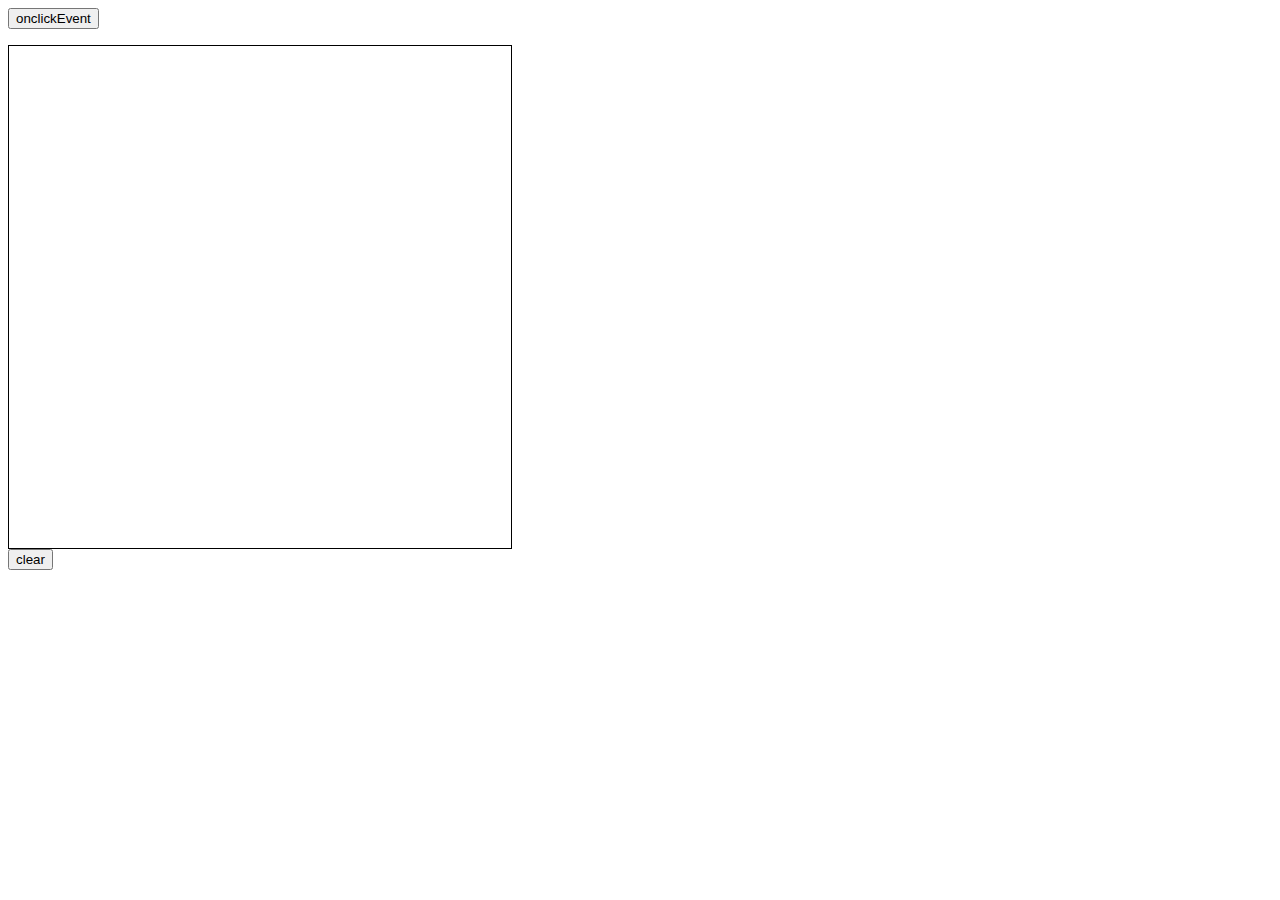
<file: eventos/worksheet1.html>
<!DOCTYPE html>
<html>
	<head>
		<script type="text/javascript" src="worksheet1.js"></script>
		<link rel="stylesheet" type="text/css" href="worksheet1.css">
		<meta charset="utf-8">
	</head>
	<body mousemove="posicion()">
		<button onclick="clic()">onclickEvent</button>
		<p id="pos"></p>
		<div id="tabla"></div>
		<button id="clear">clear</button>
	</body>
</html>
</file>
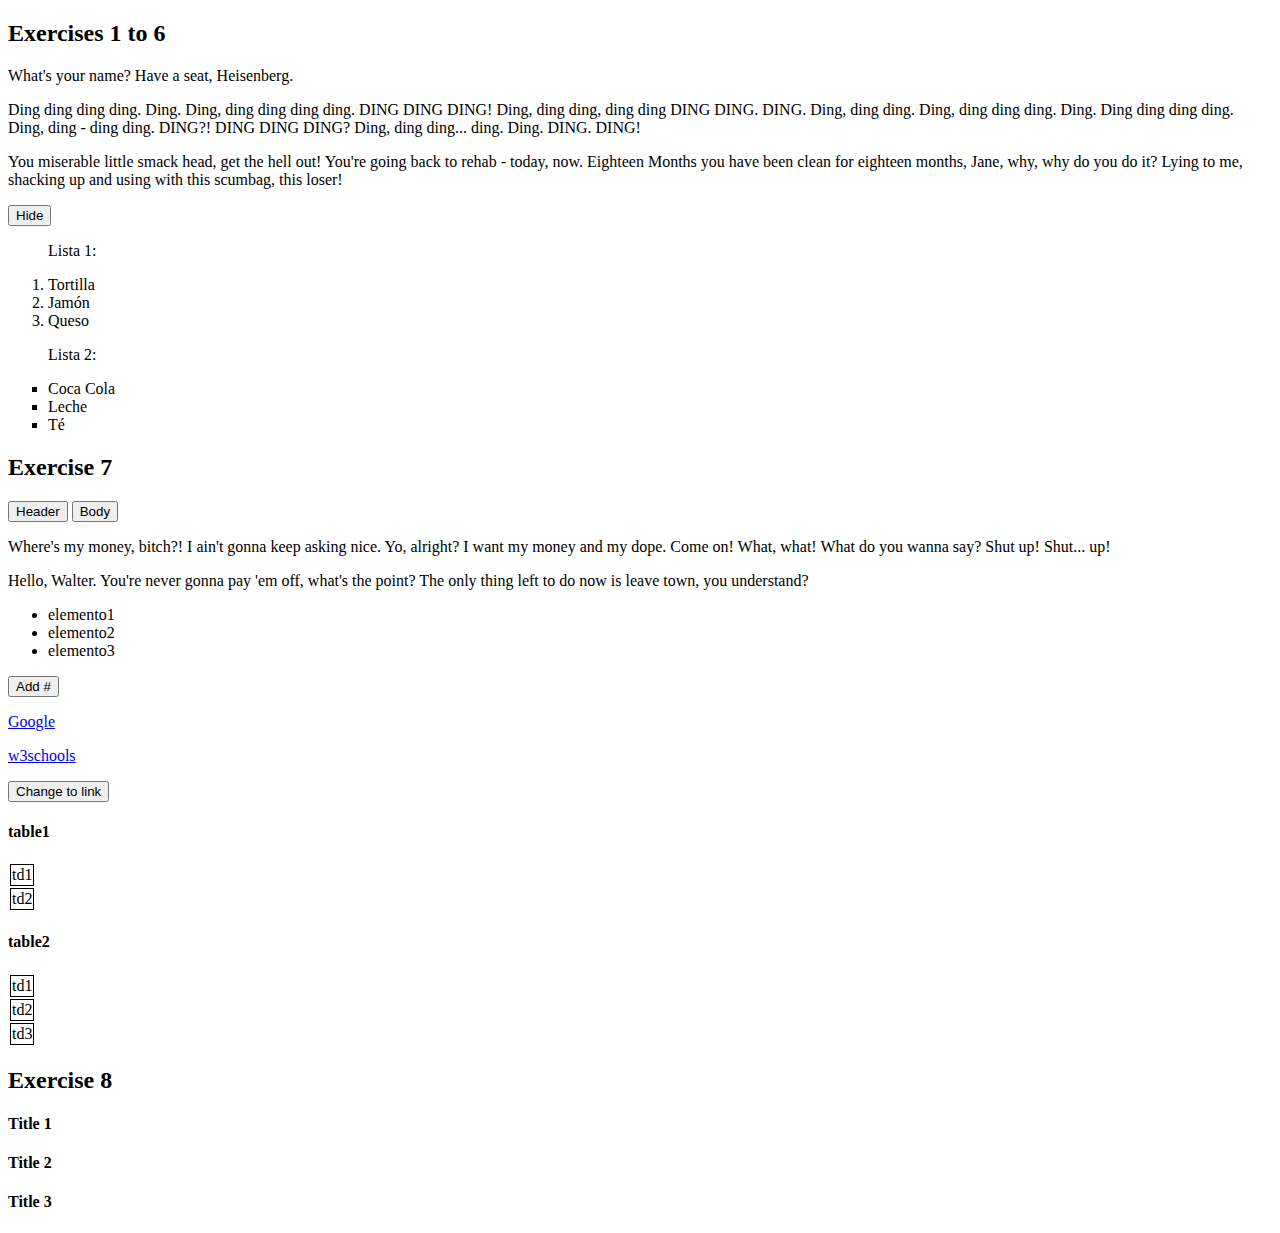
<file: jquery/worksheet1_jQuery.html>
<!DOCTYPE html>
<html>
	<head>
		<meta charset="utf-8">
		<script src="https://ajax.googleapis.com/ajax/libs/jquery/3.1.1/jquery.min.js"></script>
		<script type="text/javascript" src="worksheet1_jQuery.js" type=></script>
		<style type="text/css">
			td{
				border: 1px solid black;
			}
		</style>
	</head>
	<body>
		<div>
			<h2>Exercises 1 to 6</h2>
			<header id="header" class="intro">What's your name? Have a seat, Heisenberg.</header>

			<p id="p1" class="intro">Ding ding ding ding. Ding. Ding, ding ding ding ding. DING DING DING! Ding, ding ding, ding ding DING DING. DING. Ding, ding ding. Ding, ding ding ding. Ding. Ding ding ding ding. Ding, ding - ding ding. DING?! DING DING DING? Ding, ding ding... ding. Ding. DING. DING! </p>

			<p class="p2">You miserable little smack head, get the hell out! You're going back to rehab - today, now. Eighteen Months you have been clean for eighteen months, Jane, why, why do you do it? Lying to me, shacking up and using with this scumbag, this loser! </p>

			<button class="btn1">Hide</button>

			<ol style="list-style-position: outside">
				<p>Lista 1:</p>
				<li class="l1">
					Tortilla
				</li>
				<li>
					Jamón
				</li>
				<li>
					Queso
				</li>
			</ol>
			<ul style="list-style-type: square; list-style-position: outside;">
				<p>Lista 2:</p>
				<li class="l1">
					Coca Cola
				</li>
				<li>
					Leche
				</li>
				<li>
					Té
				</li>
			</ul>
		</div>
		<div>
			<h2>Exercise 7</h2>
			<button class="btn2">Header</button>
			<button class="btn3">Body</button>

			<div class="container">
				<p>Where's my money, bitch?! I ain't gonna keep asking nice. Yo, alright? I want my money and my dope. Come on! What, what! What do you wanna say? Shut up! Shut... up! </p>
				<p>Hello, Walter. You're never gonna pay 'em off, what's the point? The only thing left to do now is leave town, you understand? </p>
			</div>
			
			<ul class="list">
				<li>elemento1</li>
				<li>elemento2</li>
				<li>elemento3</li>
			</ul>

			<button class="btn4">Add #</button>
			
			<p><a href="https://google.es">Google</a></p>
			<p><a href="https://w3schools.com">w3schools</a></p>

			<button class="btn5">Change to link</button>
				
			<table class="table1">
				<h4>table1</h4>
				<tr>
					<td>td1</td>
				</tr>
				<tr>
					<td>td2</td>
				</tr>
			</table>

			<table class="table2">
				<h4>table2</h4>
				<tr>
					<td>td1</td>
				</tr>
				<tr>
					<td>td2</td>
				</tr>
				<tr>
					<td>td3</td>
				</tr>
			</table>
		</div>
		<div>
			<h2>Exercise 8</h2>
			<div>
				<h4>Title 1</h4>
			</div>
			<div>
				<h4>Title 2</h4>
			</div>
			<div>
				<h4>Title 3</h4>
			</div>
		</div>

	</body>
</html>
</file>
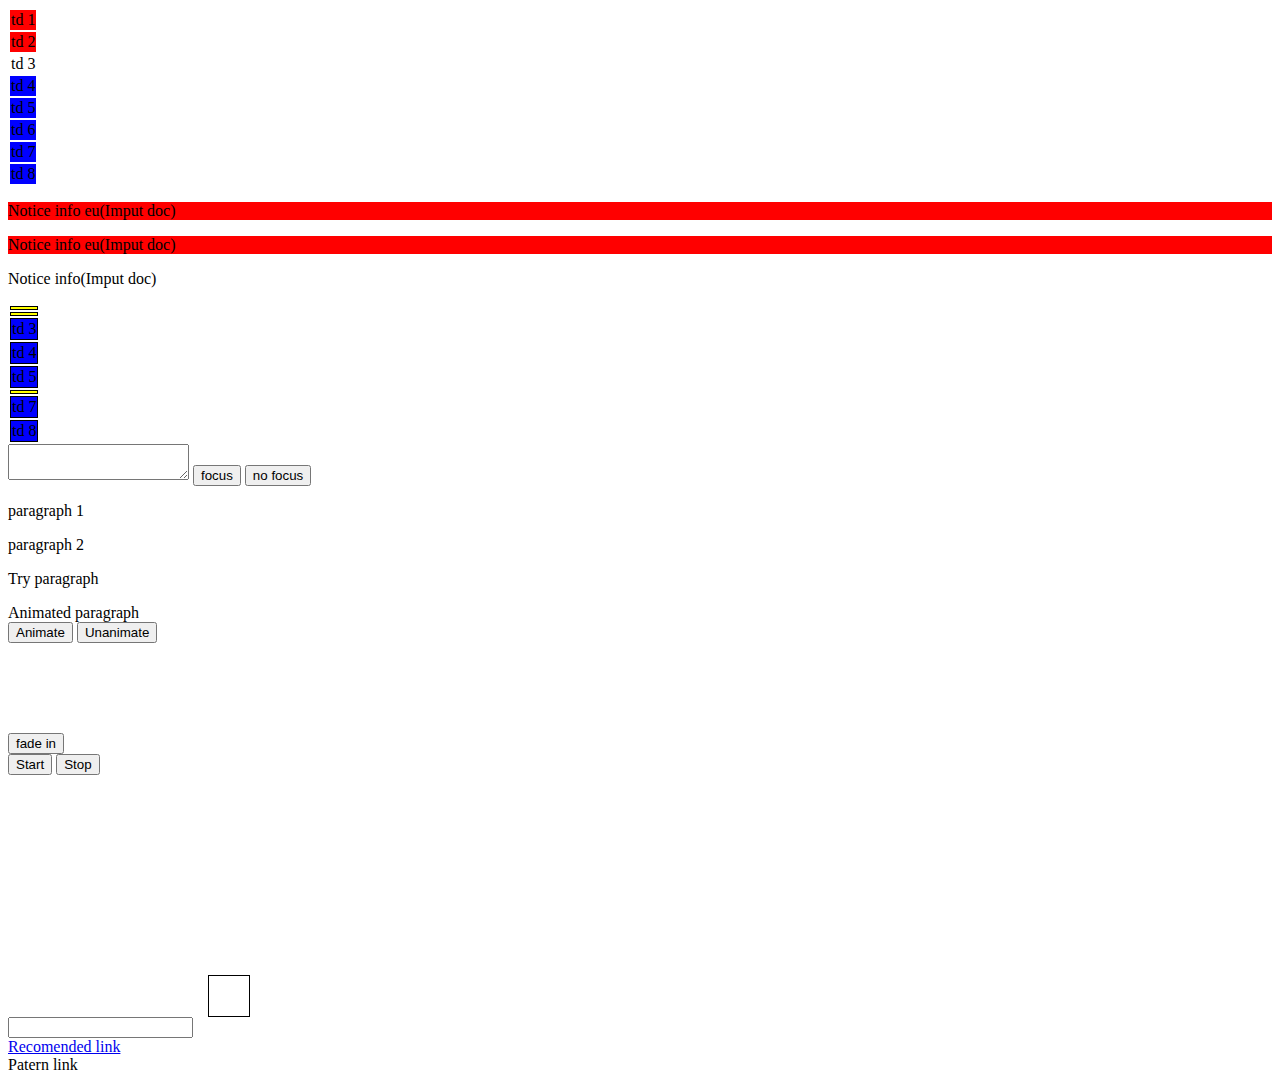
<file: jquery/worksheet3_jQuery.html>
<!DOCTYPE html>
<html>
	<head>
		<meta charset="utf-8">
		<script src="https://ajax.googleapis.com/ajax/libs/jquery/3.1.1/jquery.min.js"></script>
		<script src="worksheet3_jQuery.js"></script>
		<style>
			#div1{
				width: 40px;
				height: 40px;
				margin-left: 200px;
				margin-top: 200px;
				border: 1px solid black;
			}
		</style>
	</head>
	<body>
		<div class="ex1">
			<table>
				<tr>
					<td>td 1</td>
				</tr>
				<tr>
					<td>td 2</td>
				</tr>
				<tr>
					<td>td 3</td>
				</tr>
				<tr>
					<td>td 4</td>
				</tr>
				<tr>
					<td>td 5</td>
				</tr>
				<tr>
					<td>td 6</td>
				</tr>
				<tr>
					<td>td 7</td>
				</tr>
				<tr>
					<td>td 8</td>
				</tr>
			</table>
		</div>

		<div class="ex2">
			<p>Notice info eu(Imput doc)</p>

			<p>Notice info eu(Imput doc)</p>

			<p>Notice info(Imput doc)</p>
		</div>

		<div class="ex3">
			<table>
				<tr>
					<td style="border: 1px solid black"></td>
				</tr>
				<tr>
					<td style="border: 1px solid black"></td>
				</tr>
				<tr>
					<td style="border: 1px solid black">td 3</td>
				</tr>
				<tr>
					<td style="border: 1px solid black">td 4</td>
				</tr>
				<tr>
					<td style="border: 1px solid black">td 5</td>
				</tr>
				<tr>
					<td style="border: 1px solid black"></td>
				</tr>
				<tr>
					<td style="border: 1px solid black">td 7</td>
				</tr>
				<tr>
					<td style="border: 1px solid black">td 8</td>
				</tr>
			</table>
		</div>

		<div class="ex4">
			<textarea></textarea>
			<button class="focus">focus</button>
			<button class="focusout">no focus</button>
		</div>

		<div class="ex5">
			<p>paragraph 1</p>
			<p>paragraph 2</p>
		</div>

		<div class="ex6">
			<p>Try paragraph</p>
		</div>

		<div class="ex7">
			<div id="div">Animated paragraph</div>
			<button class="animated">Animate</button>
			<button class="nonanimated">Unanimate</button>
		</div>

		<div class="ex8">
			<div id="div1" style="width:80px;height:80px;display:none;background-color:red;"></div><br>
			<div id="div2" style="width:80px;height:80px;display:none;background-color:green;"></div><br>
			<div id="div3" style="width:80px;height:80px;display:none;background-color:blue;"></div><br>
			<div id="div4" style="width:80px;height:80px;display:none;background-color:yellow;"></div><br>
			<div id="div5" style="width:80px;height:80px;display:none;background-color:brown;"></div><br>
			<button>fade in</button>
		</div>

		<div class="ex9">
			<button id="start">Start</button>
			<button id="stop">Stop</button>
			<div id="div1"></div>
		</div>

		<div class="ex10">
			<input class="password" type="password" />
			<div class="check"></div>
		</div>

		<div class="ex11">
			<a href="#" title="This is a TIP">Recomended link</a>
		</div>

		<div class="ex12">
			<span id="div"> Patern link
				<div style="display:none"><a href="#">link 1</a></div>
				<div style="display:none"><a href="#">link 2</a></div>
				<div style="display:none"><a href="#">link 3</a></div>
				<div style="display:none"><a href="#">link 3</a></div>
				<div style="display:none"><a href="#">link 4</a></div>
			</span>
		</div>


	</body>
</html>
</file>
<file: eventos/worksheet1.css>
table {
	border: 1px solid black;
}

td, tr {
	border: 0px;
	height: 1px;
	width: 1px;
}
</file>
